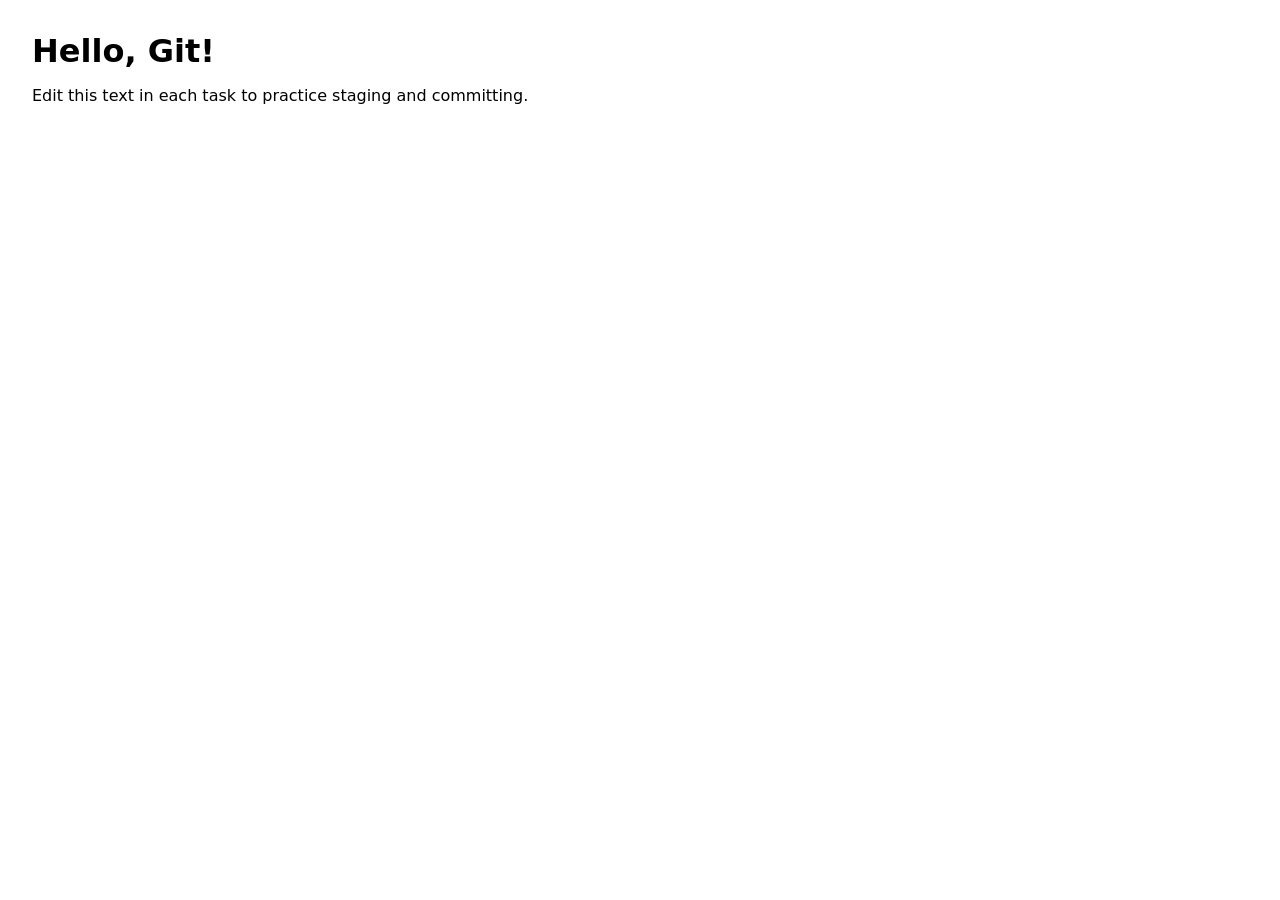
<file: Units/Unit 1 - JavaScript Basics/1.0 - Git Intro/Student_Version/1.0.1_Git_Intro_SourceControl/project/index.html>
<!DOCTYPE html>
<html lang="en">
<head>
  <meta charset="UTF-8">
  <meta name="viewport" content="width=device-width, initial-scale=1.0">
  <title>Git Intro</title>
  <link rel="stylesheet" href="style.css">
</head>
<body>
  <h1>Hello, Git!</h1>
  <p>Edit this text in each task to practice staging and committing.</p>
</body>
</html>
</file>
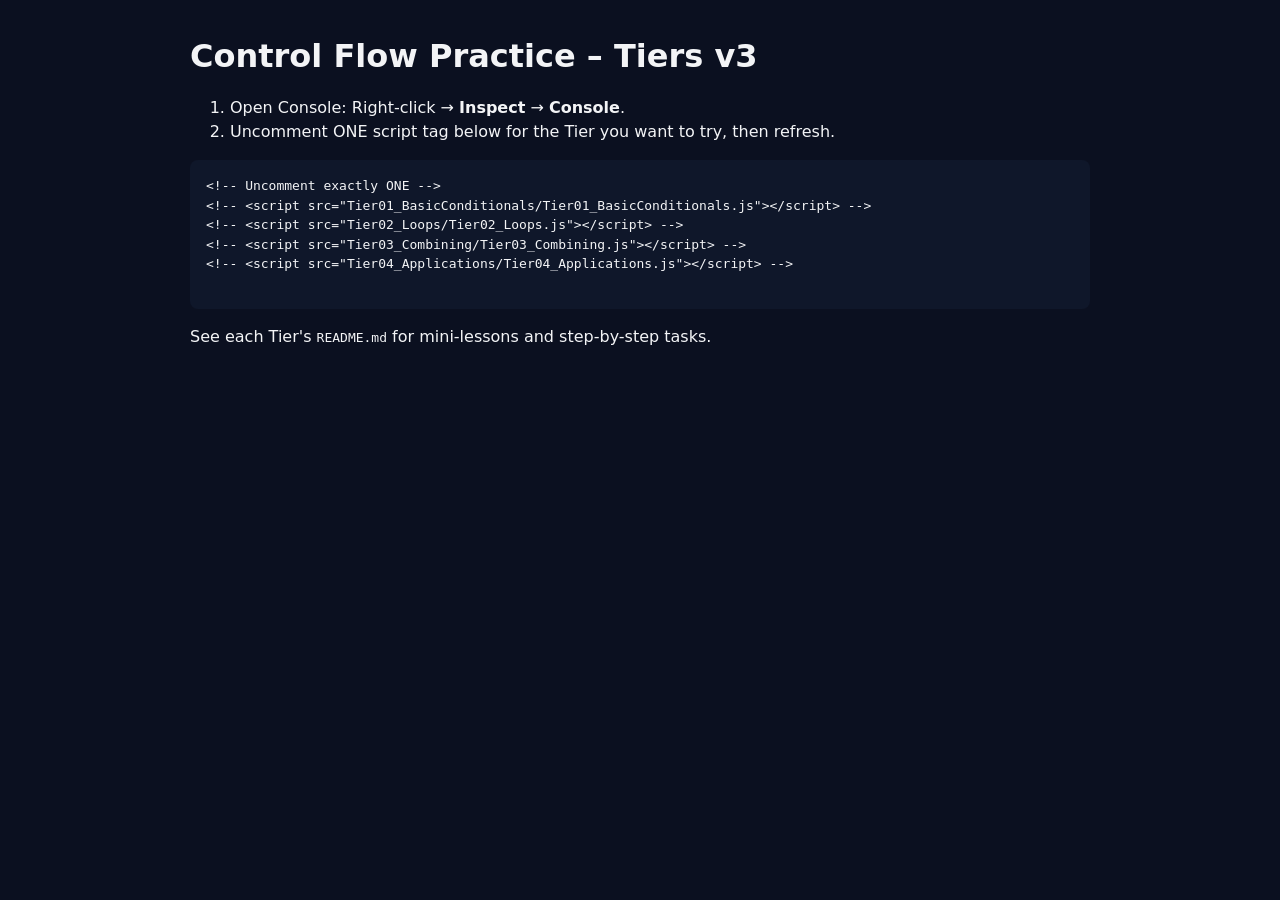
<file: Units/Unit 1 - JavaScript Basics/1.4_ConditionalsLoopsLab/Student/1.4.2/Practice_Activities/index.html>
<!doctype html>
<html lang="en">

<head>
  <meta charset="utf-8" />
  <meta name="viewport" content="width=device-width, initial-scale=1" />
  <title>Control Flow Practice – Tiers v3</title>
  <link rel="stylesheet" href="style.css" />
</head>

<body>
  <main>
    <h1>Control Flow Practice – Tiers v3</h1>
    <ol>
      <li>Open Console: Right-click → <b>Inspect</b> → <b>Console</b>.</li>
      <li>Uncomment ONE script tag below for the Tier you want to try, then refresh.</li>
    </ol>
    <pre>
&lt;!-- Uncomment exactly ONE --&gt;
&lt;!-- &lt;script src="Tier01_BasicConditionals/Tier01_BasicConditionals.js"&gt;&lt;/script&gt; --&gt;
&lt;!-- &lt;script src="Tier02_Loops/Tier02_Loops.js"&gt;&lt;/script&gt; --&gt;
&lt;!-- &lt;script src="Tier03_Combining/Tier03_Combining.js"&gt;&lt;/script&gt; --&gt;
&lt;!-- &lt;script src="Tier04_Applications/Tier04_Applications.js"&gt;&lt;/script&gt; --&gt;
    </pre>
    <p>See each Tier's <code>README.md</code> for mini-lessons and step-by-step tasks.</p>
  </main>
  <!-- <script src="Tier01_BasicConditionals/Tier01_BasicConditionals.js"></script> -->
  <!-- <script src="Tier02_Loops/Tier02_Loops.js"></script> -->
  <!-- <script src="Tier03_Combining/Tier03_Combining.js"></script> -->
  <!-- <script src="Tier04_Applications/Tier04_Applications.js"></script> -->
</body>

</html>
</file>
<file: Units/Unit 1 - JavaScript Basics/1.0 - Git Intro/Student_Version/1.0.1_Git_Intro_SourceControl/project/style.css>
body { font-family: system-ui, Arial, sans-serif; margin: 2rem; }
h1 { margin-bottom: .25rem; }
</file>
<file: Units/Unit 1 - JavaScript Basics/1.4_ConditionalsLoopsLab/Student/1.4.2/Practice_Activities/style.css>
*{box-sizing:border-box}body{font-family:system-ui,Segoe UI,Roboto,Arial,sans-serif;line-height:1.5;margin:0;padding:2rem;background:#0b1020;color:#f3f4f6}main{max-width:900px;margin:auto}h1{margin:0 0 1rem 0}pre{background:#0f172a;padding:1rem;border-radius:8px;overflow:auto}
</file>
